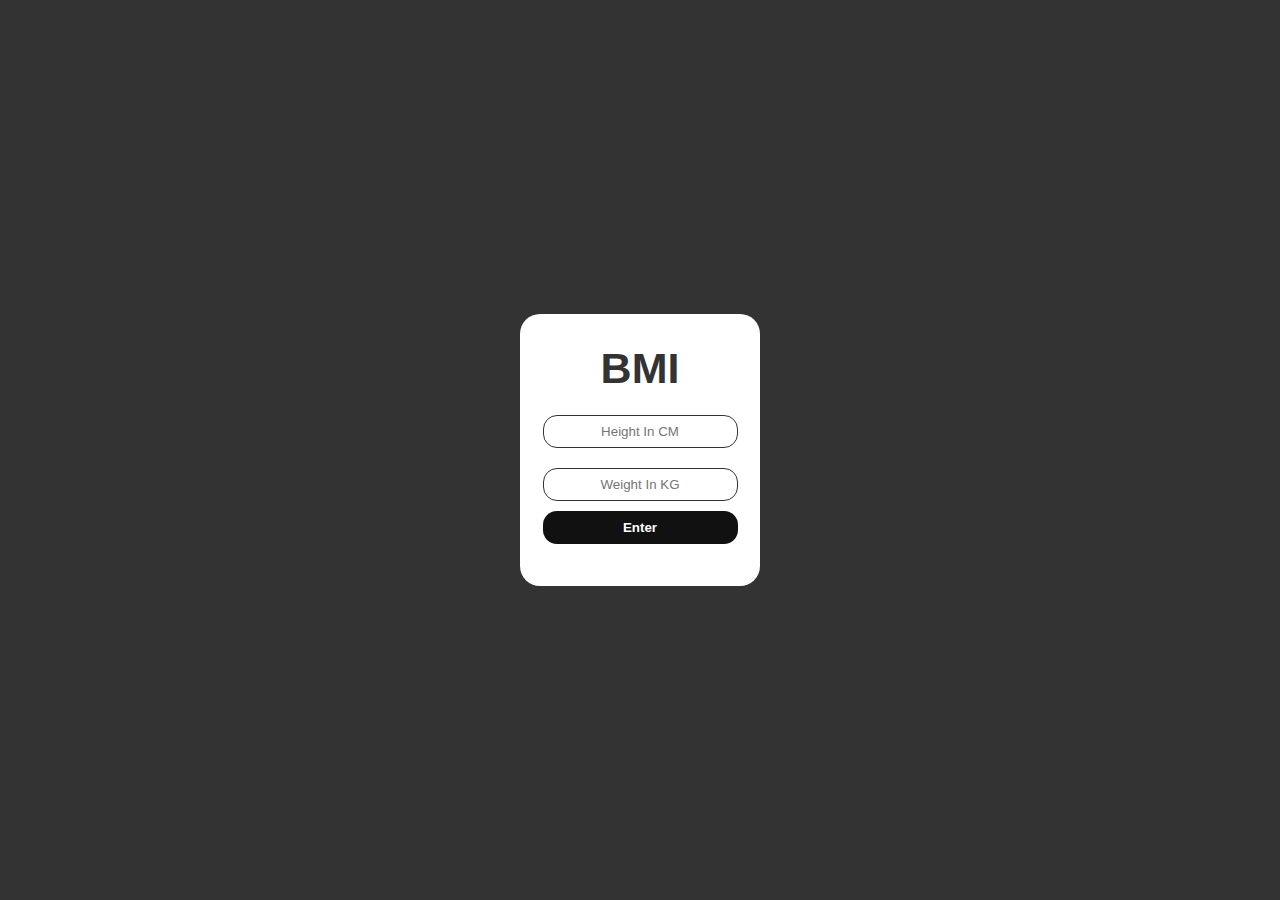
<file: javascript-4-projects/BMI-calculator/index.html>
<!DOCTYPE html>
<html lang="en">
<head>
    <meta charset="UTF-8">
    <meta name="viewport" content="width=device-width, initial-scale=1.0">
    <title>body mass index</title>
    <link rel="stylesheet" href="style.css">
</head>
<body>
    <div class="card">
        <span class="card__title">BMI</span>
        <div class="card__form">
            <input placeholder="height in CM" type="text" id="height">
            <input placeholder="weight in KG" type="text" id="weight">
            <button class="enter">enter</button>
        </div>
        <p class="card__content"></p>
    </div>

    <script src="script.js"></script>
</body>
</html>
</file>
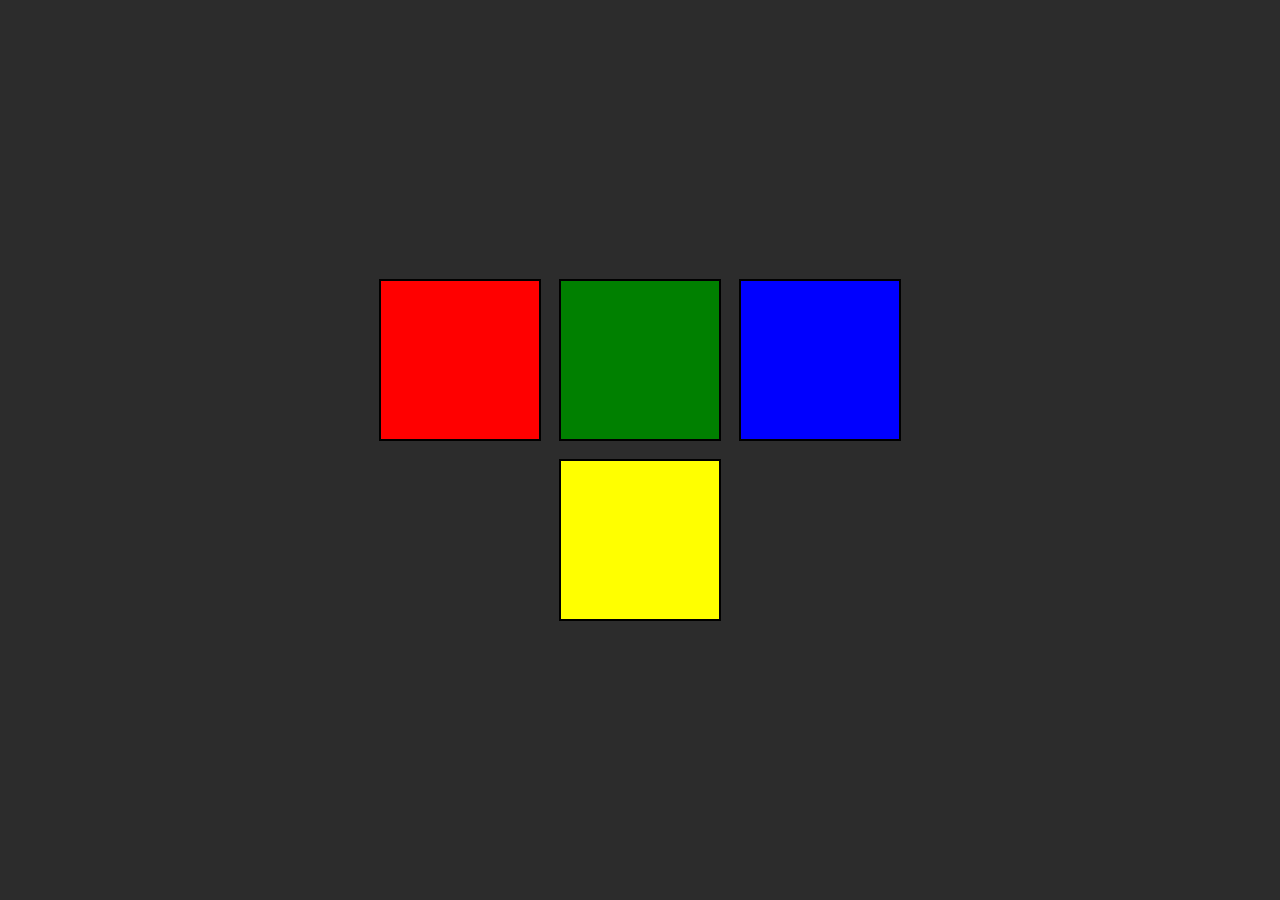
<file: javascript-4-projects/changeColor/index.html>
<!DOCTYPE html>
<html lang="en">
<head>
    <meta charset="UTF-8">
    <meta name="viewport" content="width=device-width, initial-scale=1.0">
    <title>change color</title>
    <link rel="stylesheet" href="style.css">
</head>
<body>
    <div class="container">
        <div class="button" id="red" style="background-color: red;"></div>
        <div class="button" id="green" style="background-color: green;"></div>
        <div class="button" id="blue" style="background-color: blue;"></div>
        <div class="button" id="yellow" style="background-color: yellow;"></div>
    </div>

    <script src="script.js"></script>
</body>
</html>
</file>
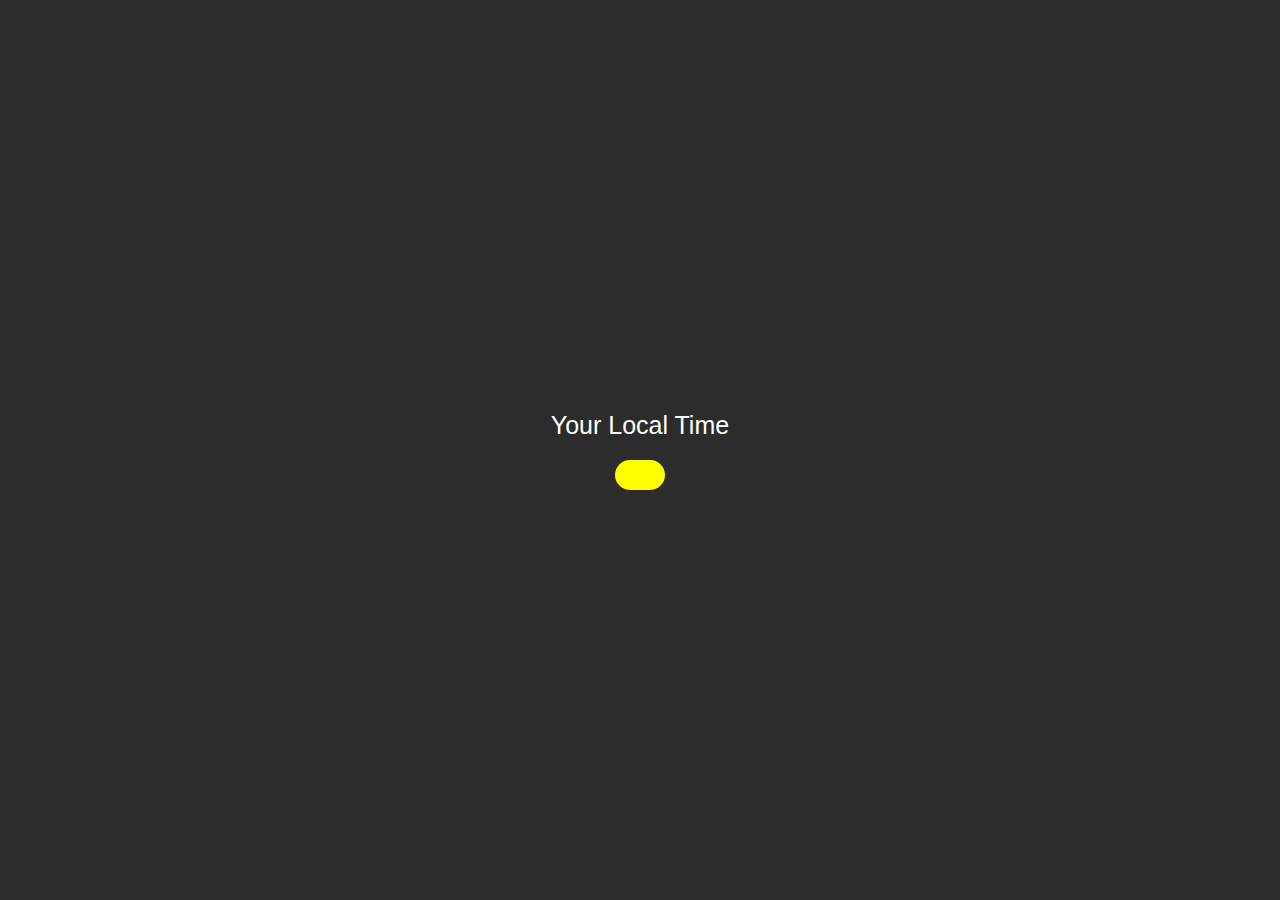
<file: javascript-4-projects/digital-clock/index.html>
<!DOCTYPE html>
<html lang="en">
<head>
    <meta charset="UTF-8">
    <meta name="viewport" content="width=device-width, initial-scale=1.0">
    <title>click</title>
    <style>
        *{
            margin: 0;
            padding: 0;
            box-sizing: border-box;
            text-transform: capitalize;
            font-family: 'Franklin Gothic Medium', 'Arial Narrow', Arial, sans-serif;
        }
        html,body{
            height: 100%;
            width: 100%;
        }
        body{
            background-color: #2c2c2c;

            display: flex;
            justify-content: center;
            align-items: center;
            flex-direction: column;
            
        }
        p{
            font-size: 25px;
            color: white;

        }
        .clock{
            margin-top: 20px;
            padding: 15px 25px;
            background-color: yellow;
            font-size: 40px;
            border-radius: 50px;
            color: #2c2c2c; 
        }
    </style>
</head>
<body>
    <p>your local time</p>
    <div class="clock"></div>


    <script>
        let clock = document.querySelector('.clock');
        
        setInterval(()=>{
            let newDate = new Date();
            clock.innerHTML = newDate.toLocaleTimeString();
        },1000)
    </script>
</body>
</html>
</file>
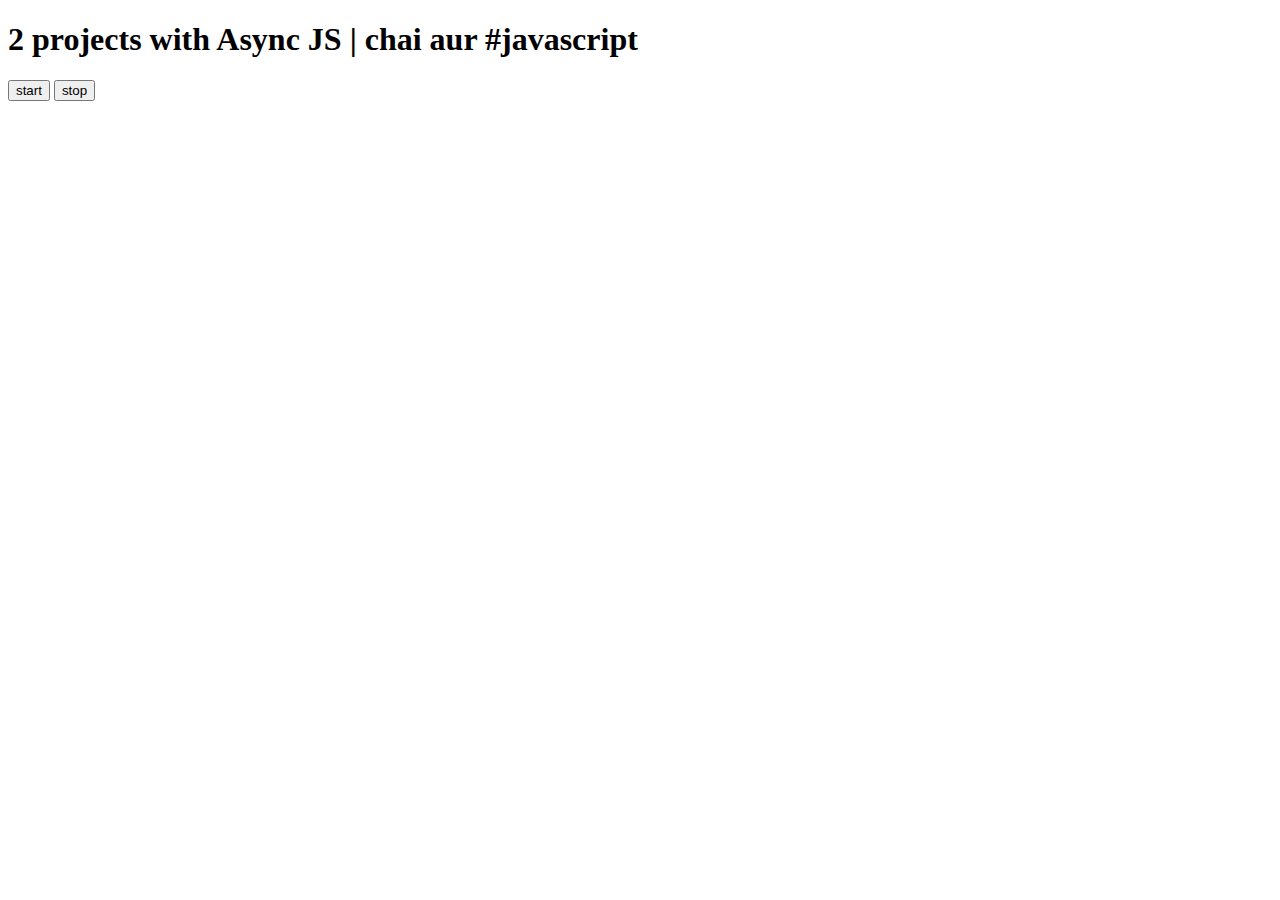
<file: projects-with-async/colorChange/index.html>
<!DOCTYPE html>
<html lang="en">
<head>
    <meta charset="UTF-8">
    <meta name="viewport" content="width=device-width, initial-scale=1.0">
    <title>change the color</title>
</head>
<body>
    
    <h1>2 projects with Async JS | chai aur #javascript</h1>

    <button type="button" id="start">start</button>
    <button type="button" id="stop">stop</button>
    
    <script src="script.js"></script>
</body>
</html>
</file>
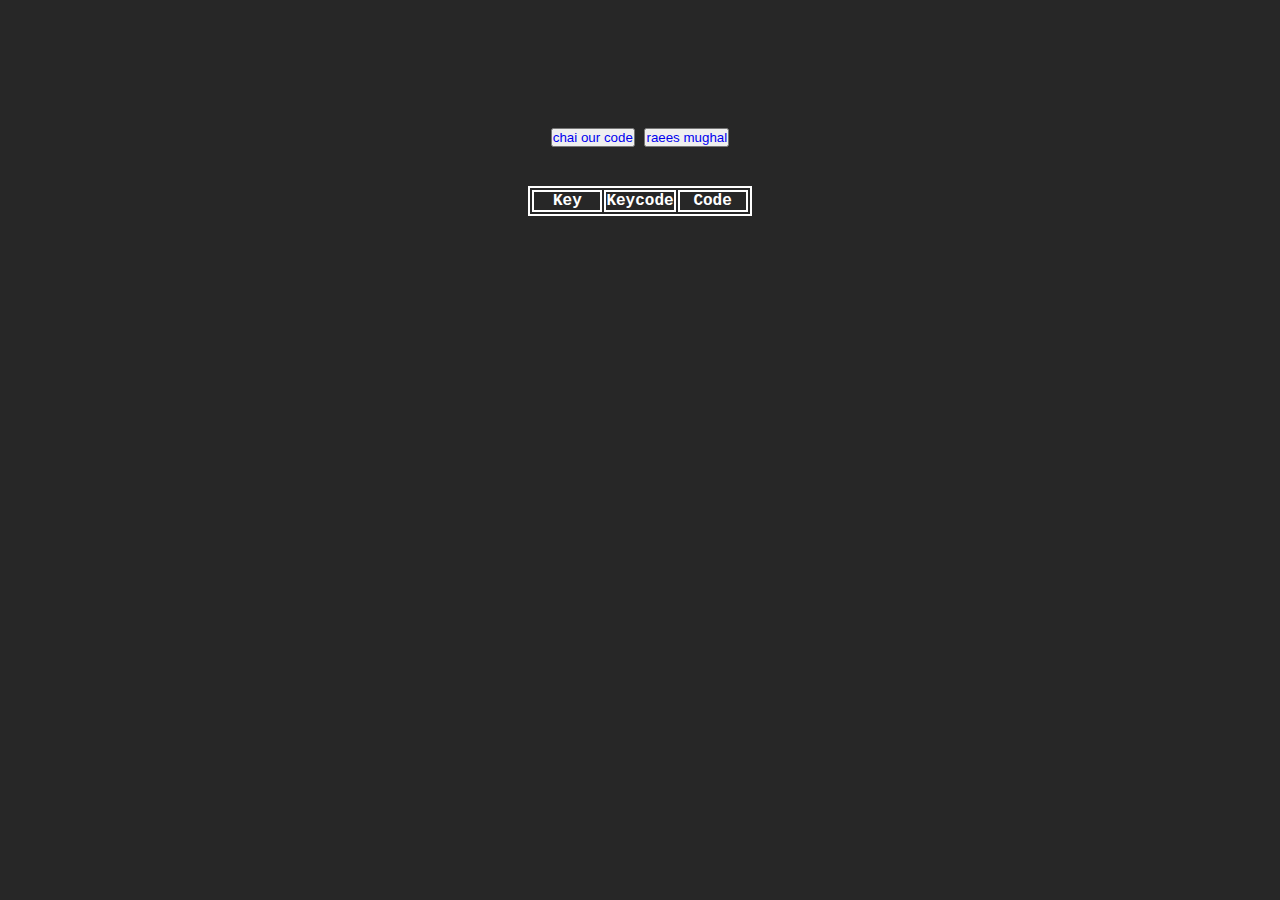
<file: projects-with-async/keyboardEvent/index.html>
<!DOCTYPE html>
<html lang="en">
<head>
    <meta charset="UTF-8">
    <meta name="viewport" content="width=device-width, initial-scale=1.0">
    <link rel="stylesheet" href="style.css">
    <title>keydown event</title>
</head>
<body>

    <div class="links">
        <button type="button"><a href="https://www.youtube.com/@chaiaurcode">chai our code</a></button>
        <button><a href="https://www.linkedin.com/in/raees-mughal-7916a62a4/">raees mughal</a></button>
    </div>
    <table>
        <thead>
            <tr>
                <th>key</th>
                <th>keycode</th>
                <th>code</th>
            </tr>
        </thead>
        <tbody></tbody>
    </table>


    <script src="script.js"></script>
</body>
</html>
</file>
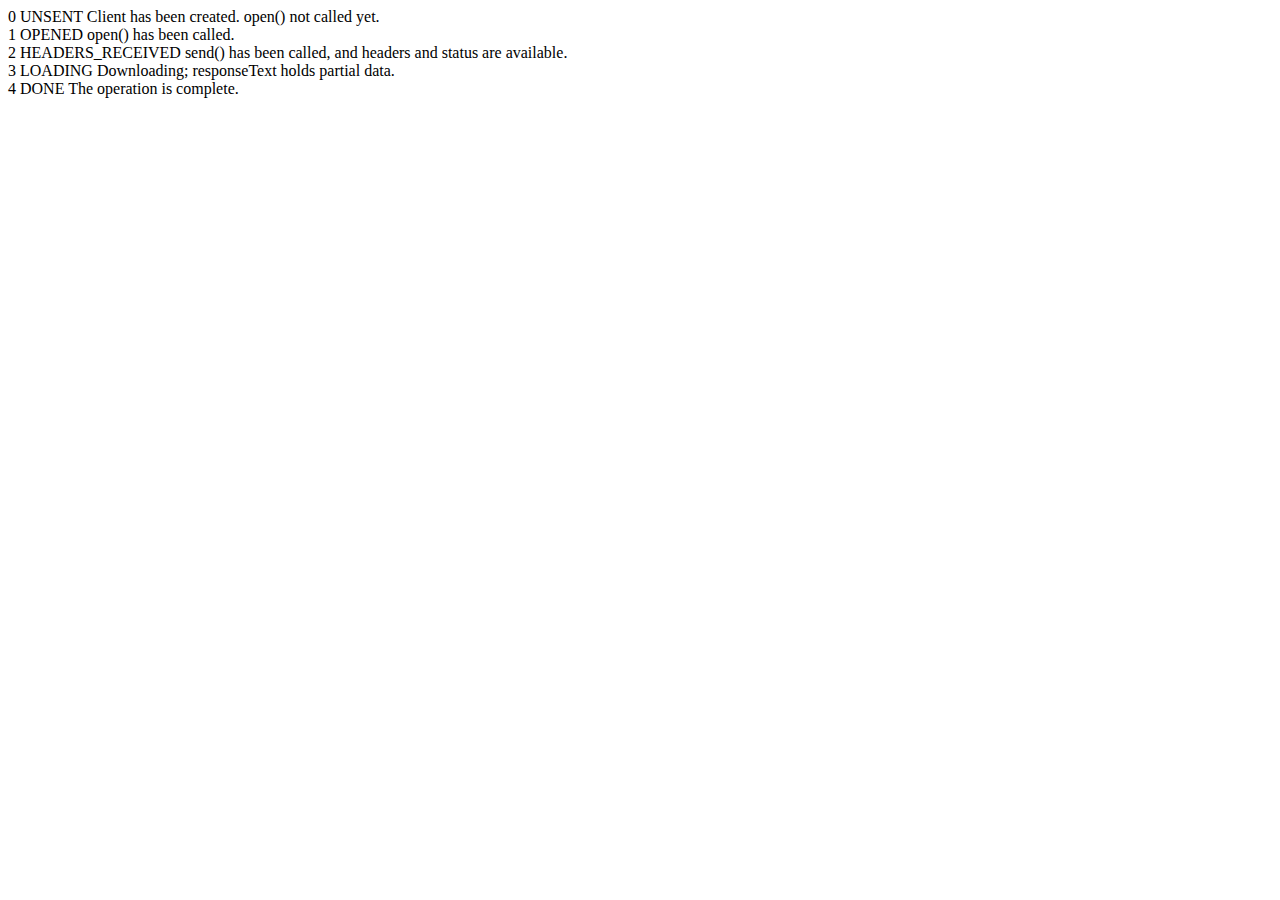
<file: 09-advance-one/apiRequest.html>
<!DOCTYPE html>
<html lang="en">
<head>
    <meta charset="UTF-8">
    <meta name="viewport" content="width=device-width, initial-scale=1.0">
    <title>Document</title>
</head>
<body>


    0	UNSENT	Client has been created. open() not called yet.

    <br>

    1	OPENED	open() has been called.

    <br>

    2	HEADERS_RECEIVED	send() has been called, and headers and status are available.

    <br>

    3	LOADING	Downloading; responseText holds partial data.

    <br>

    4	DONE	The operation is complete. 




    <script>


    </script>
</body>
</html>
</file>
<file: javascript-4-projects/BMI-calculator/style.css>
/* copied from uiverse.io */
*{
    margin: 0;
    padding: 0;
    box-sizing: border-box;
    text-align: center;
    text-transform: capitalize;
    font-family: 'Franklin Gothic Medium', 'Arial Narrow', Arial, sans-serif;
}
html,body{
    height: 100%;
    width: 100%;
}
body{
    background-color: #333;
    color: white;
    display: flex;
    justify-content: center;
    align-items: center;
}




.card {
    width: 240px;
    /* height: 254px; */
    padding: 30px 15px ;

    display: flex;
    align-items: center;
    justify-content: center;
    flex-direction: column;
    gap: 12px;


    background: #fff;
    border-radius: 20px;
  }
  
  
  .card__title {
    font-size: 43px;
    font-weight: 900;
    color: #333;
  }
  
  .card__content {
    font-size: 23px;
    /* line-height: 18px; */
    color: #333;
  }
  
  .card__form {
    display: flex;
    flex-direction: column;
    gap: 10px;
  }
  
  .card__form input {
    margin-top: 10px;
    outline: 0;
    background: rgb(255, 255, 255);
    box-shadow: transparent 0px 0px 0px 1px inset;
    padding: 0.6em;
    border-radius: 14px;
    border: 1px solid #333;
    color: black;
  }
  
  .card__form button {
    border: 0;
    background: #111;
    color: #fff;
    padding: 0.68em;
    border-radius: 14px;
    font-weight: bold;
  }
  
  .enter:hover {
    opacity: 0.8;
  }
</file>
<file: javascript-4-projects/changeColor/style.css>
*{
    margin: 0;
    padding: 0;
    box-sizing: border-box;
}
html,body{
    height: 100%;
    width: 100%;
}
body{
    background-color: #2c2c2c;
    color: white;
}


.container{
    position: absolute;
    top: 50%;
    left: 50%;
    translate: -50% -50%;


    display: flex;
    justify-content: center;
    align-content: center;
    flex-wrap: wrap;
    gap: 2vmin;
}

.container>div{
    height: 18vmin;
    aspect-ratio: 1/1;
    border: 2px solid black;
}
</file>
<file: projects-with-async/keyboardEvent/style.css>
*{
    margin: 0;
    padding: 0;
    box-sizing: border-box;
}

body{
    height: 100vh;
    width: 100vw;

    background-color: rgb(39, 39, 39);
    color: white;

    display: flex;
    flex-direction: column;
    justify-content: start;
    align-items: center;
    gap: 5%;
    padding-top: 10%;
    overflow-x: hidden;

    text-transform: capitalize;
    font-family: 'Courier New', Courier, monospace;
}


a{
    text-decoration: none;
}

table,td,th{
    border: 2px solid white;
}
td,th{
    width: 70px;
    text-align: center;
}
</file>
